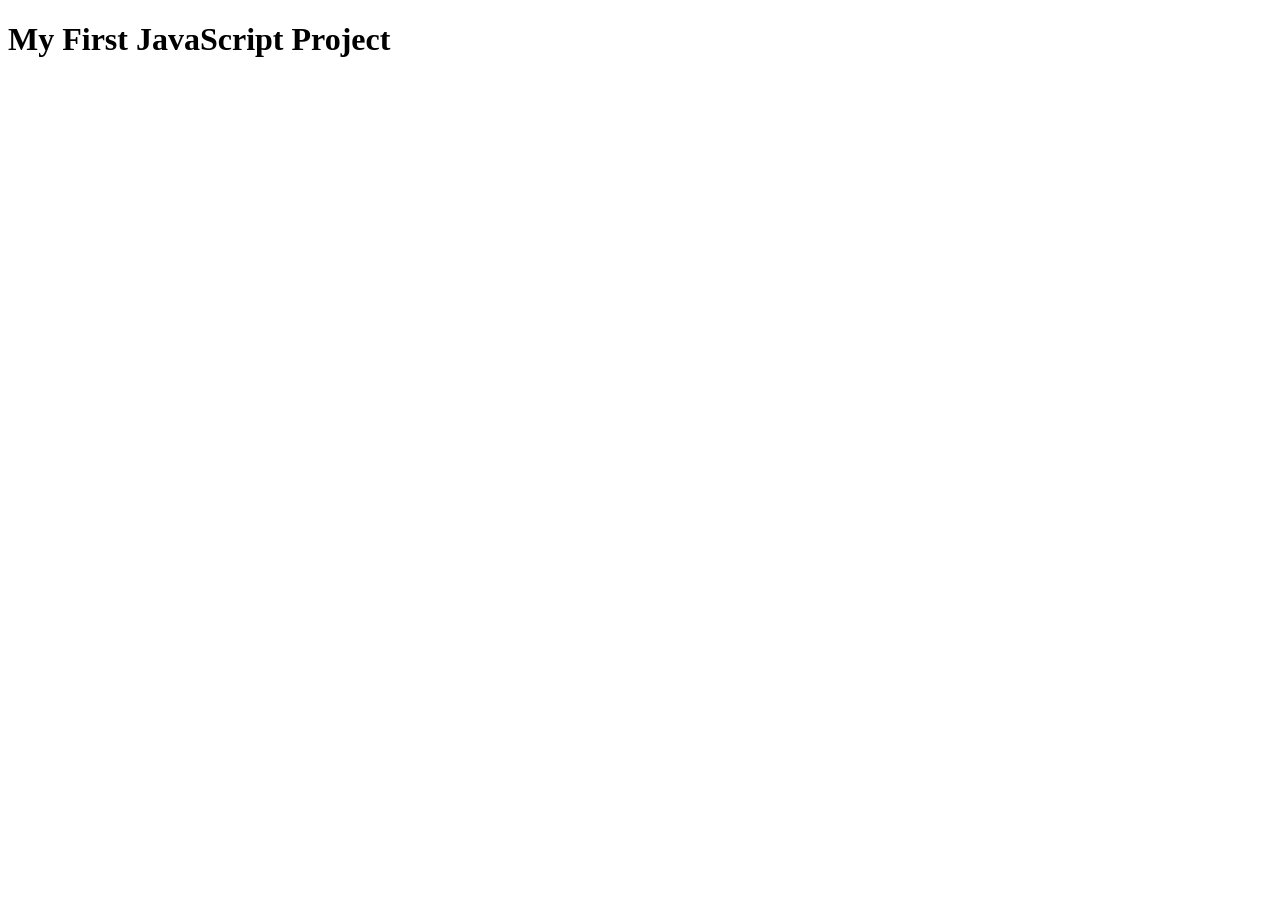
<file: ex00/index.html>
<!DOCTYPE html>
<html lang="en">
<head>
    <meta charset="UTF-8">
    <meta name="viewport" content="width=device-width, initial-scale=1.0">
    <title>Document</title>
    <script src="script.js" defer></script>
</head>
<body>
    <h1>My First JavaScript Project</h1>
    
</body>
</html>
</file>
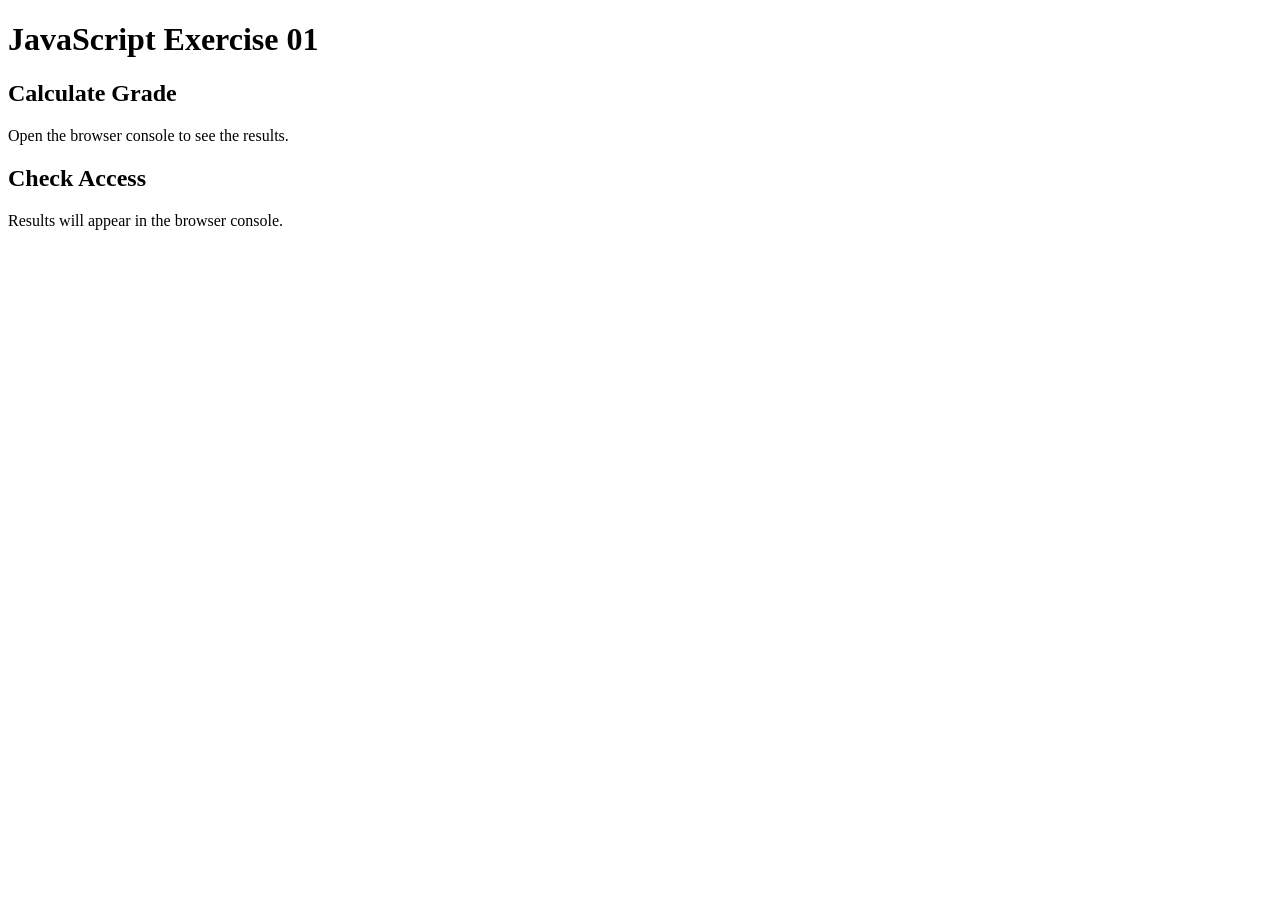
<file: ex01/index.html>
<!DOCTYPE html>
<html lang="en">
<head>
    <meta charset="UTF-8">
    <meta name="viewport" content="width=device-width, initial-scale=1.0">
    <title>Document</title>
    <script src="script.js" defer></script>
</head>
<body>
    <h1>JavaScript Exercise 01</h1> 
    <h2>Calculate Grade</h2> 
    
    <p>Open the browser console to see the results.</p>
    <h2>Check Access</h2> 
    <p>Results will appear in the browser console.</p>
    
</body>
</html>
</file>
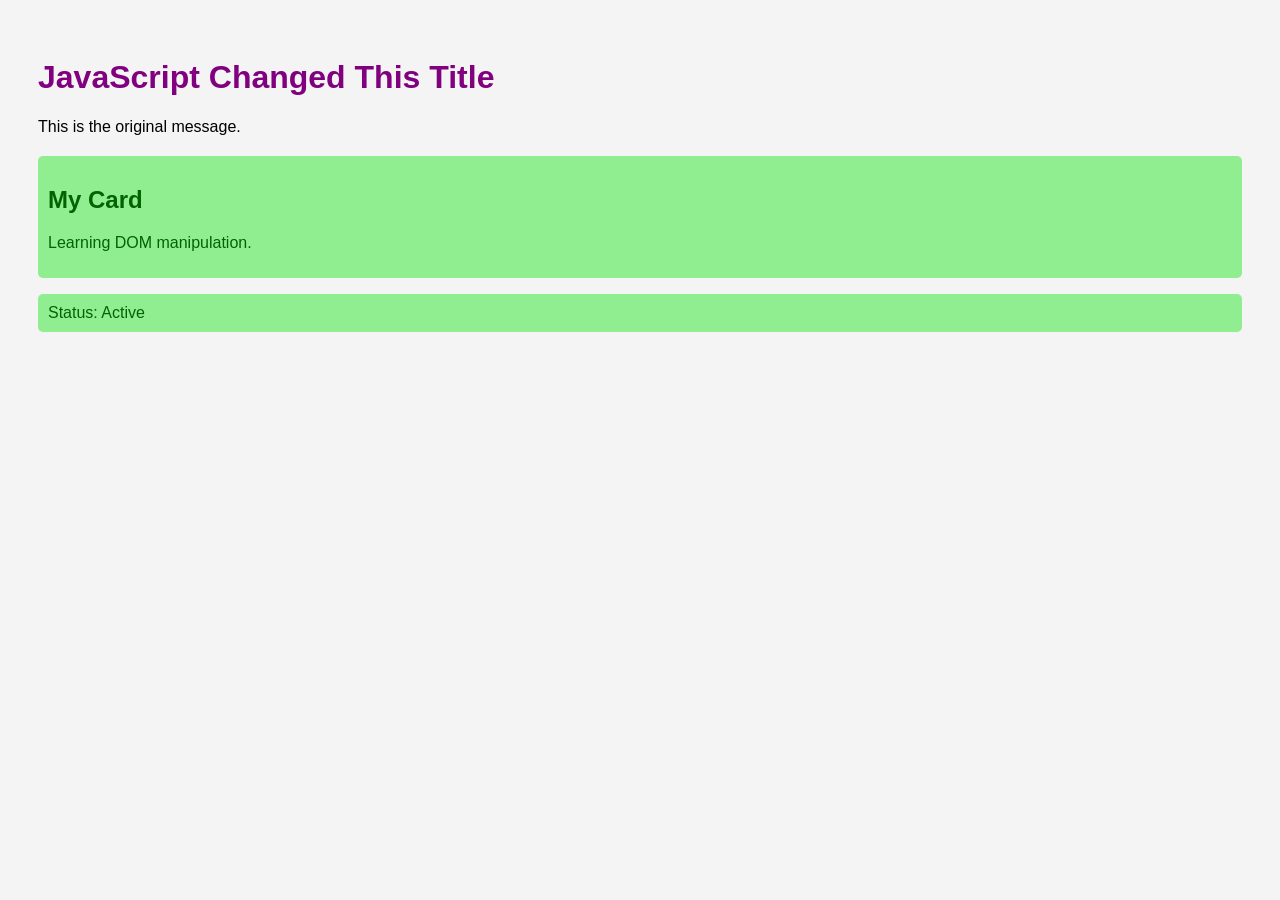
<file: ex02/index.html>
<!DOCTYPE html>
<html lang="en">
<head>
    <meta charset="UTF-8">
    <meta name="viewport" content="width=device-width, initial-scale=1.0">
    <title>Document</title>
    <script src="script.js" derfer></script>
    <link rel="stylesheet" href="style.css">
</head>
<body>
    <h1 id="title">The Live DOM Tree</h1> 
    <p id="message">This is the original message.</p>
     <div class="card"> 
        <h2>My Card</h2>
         <p>Learning DOM manipulation.</p> 
     </div>
         <p id="status">Status: Inactive</p>
</body>
</html>
</file>
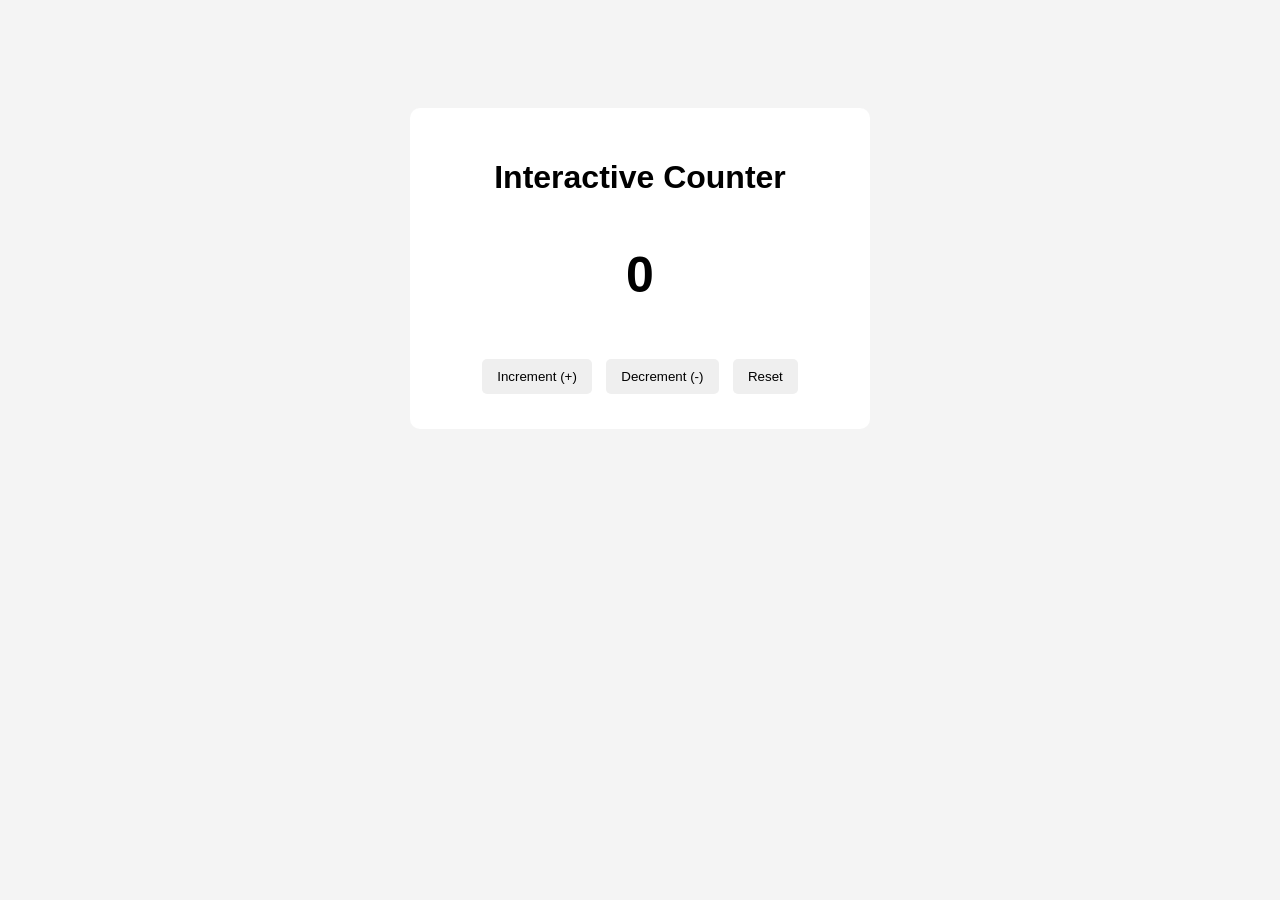
<file: ex03/index.html>
<!DOCTYPE html>
<html lang="en">
<head>
    <meta charset="UTF-8">
    <meta name="viewport" content="width=device-width, initial-scale=1.0">
    <title>Document</title>
    <link rel="stylesheet" href="style.css">
    <script src="script.js" defer></script>
</head>
<body>
    <div class="counter">
         <h1>Interactive Counter</h1> 
         <p id="count">0</p> 
         
         <button id="increment">Increment (+)</button>
          <button id="decrement">Decrement (-)</button> 
          <button id="reset">Reset</button> 
    </div>
</body>
</html>
</file>
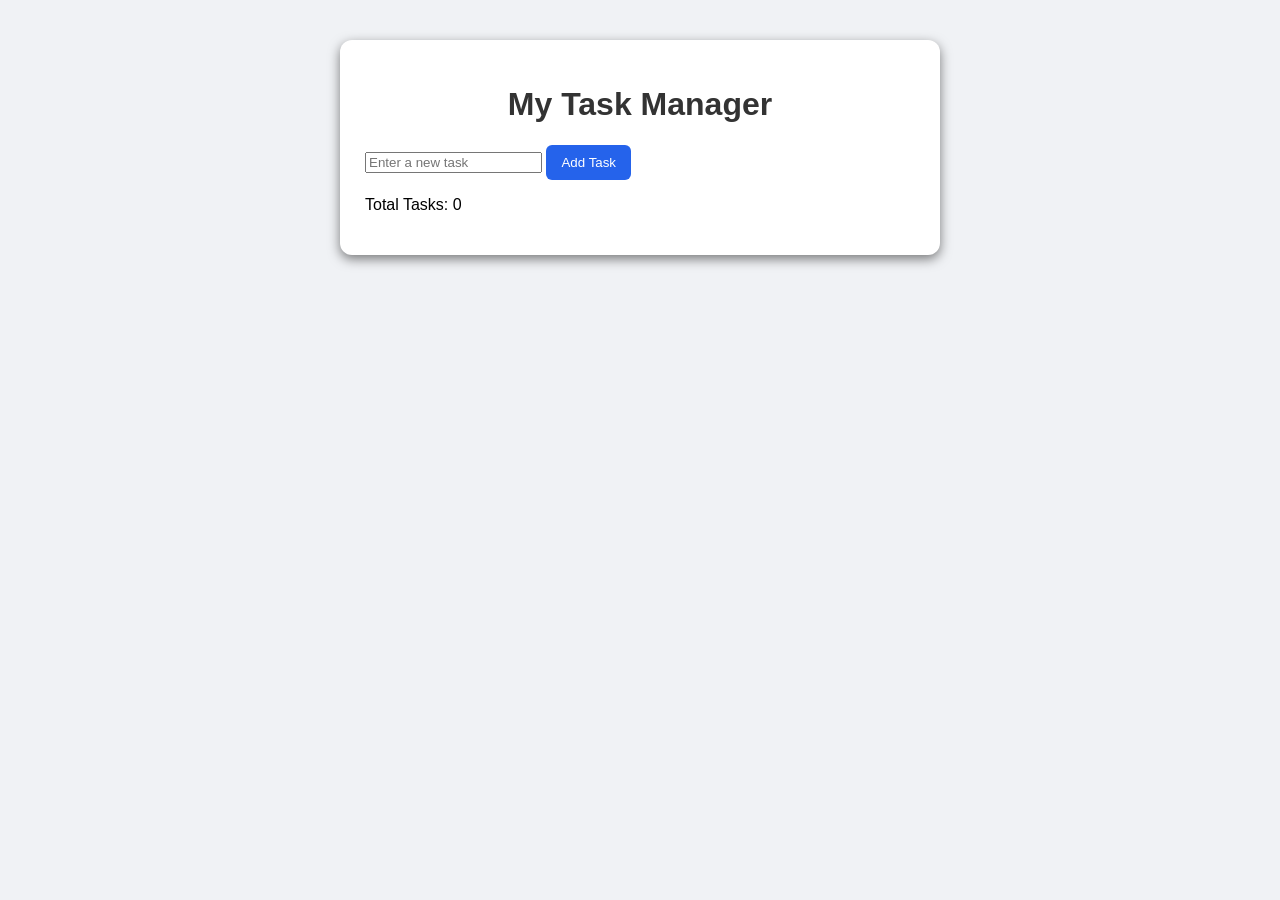
<file: ex04/index.html>
<!DOCTYPE html>
<html lang="en">
<head>
    <meta charset="UTF-8">
    <meta name="viewport" content="width=device-width, initial-scale=1.0">
    <title>Task Manageer</title>
    <script src="script.js" defer> </script>
    <link rel="stylesheet" href="style.css">
</head>
<body>
    <main class="container">
    <h1>My Task Manager</h1>

    <div class="task-input">
            <input type="text" id="taskInput" placeholder="Enter a new task">
            <button id="addButton">Add Task</button>
    </div>

        <p>Total Tasks: <span id="taskCount">0</span></p>

        <ul id="taskList"></ul>
    </main>
</body>
</html>
</file>
<file: ex02/style.css>
body {
     font-family: Arial, sans-serif; 
     background-color: #f4f4f4; 
     padding: 30px;
     }
h1{
        color: blue;
     }
.card {
         background-color: white; 
         padding: 20px;
         margin-top: 20px;
         border-radius: 10px; 
        }

.active {
     color: darkgreen; 
     background-color: lightgreen; 
     padding: 10px; 
     border-radius: 5px; }
</file>
<file: ex03/style.css>
body {
font-family: Arial, sans-serif;
background-color: #f4f4f4;
text-align: center;
padding: 50px;
}

.counter {
background-color: white;
padding: 30px;
border-radius: 10px;
max-width: 400px;
margin: 50px auto;
}

#count {
font-size: 50px;
font-weight: bold;
color: black;
}

button {
padding: 10px 15px;
margin: 5px;
border: none;
border-radius: 5px;
cursor: pointer;
}
</file>
<file: ex04/style.css>
* {
    box-sizing: border-box;
}
body{
    font-family: Arial, Helvetica, sans-serif;
    background-color: #f0f2f5;
    margin: 0;
    padding: 40px 20px;
}
.container{
    max-width: 600px;
    margin: 0 auto;
    border-radius: 12px;
    background-color: white;
    padding: 25px;
    box-shadow: 0 4px 12px rgba(0, 0, 0, 0.5);
}
h1{
    text-align: center;
    color: #333;
}
.class-input{
    display: flex;
    gap: 10px;
}
#task-input{
    flex: 1;
    min-width: 0;
    padding: 10px;
    border: 1px solid #ccc;
    border-radius: 6px;
}
button {
    padding: 10px 15px;
    border: none;
    border-radius: 6px;
    background-color: #2563eb;
    color: white;
    cursor: pointer;
}
button:hover {
    opacity: 0.85;
}
#taskList {
    padding: 0;
    list-style: none;

}
#taskList li {
    display: flex;
    align-items: center;
    justify-content: space-between;
    gap: 10px;
    margin-top: 10px;
    padding: 12px;
    background-color: #f8fafc;
    border-radius: 6px;
}
#taskList li.completed .task-text {
    text-decoration: line-through;
    color: #888;
}

.deleteButton {
    background-color: #dc2626;
}
li.completed .task-text {
    text-decoration: line-through;
    color: #888;
}

.task-checkbox {
    margin-right: 10px;
    cursor: pointer;
}
</file>
